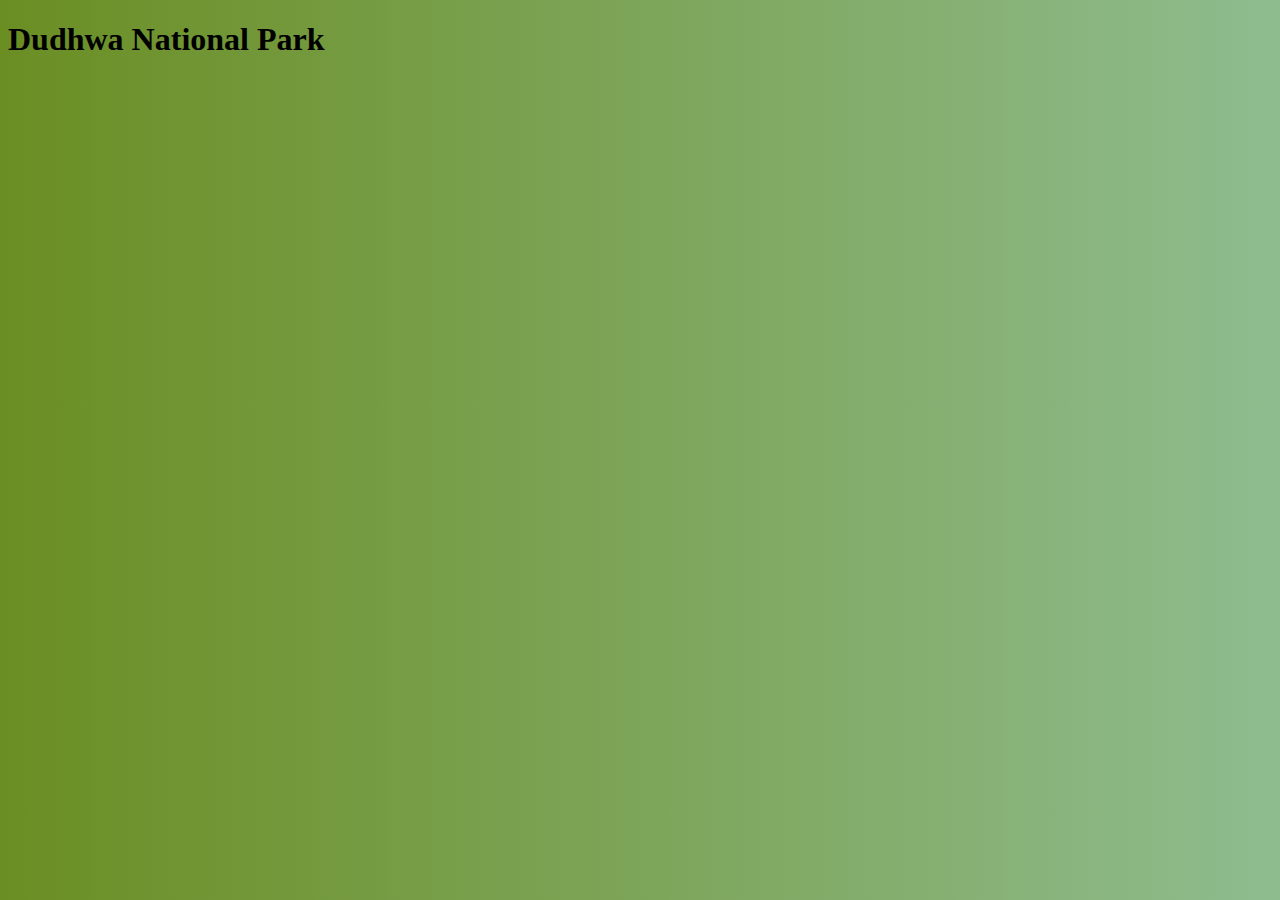
<file: video.html>
<!DOCTYPE html>
<html>
<head>
<title>Page Title</title>
</head>
<body>

<h1>Dudhwa National Park</h1>
<link rel="stylesheet" type="text/css" href="css/style.css">
<iframe width="560" height="315" src="https://www.youtube.com/embed/1Ci_HUhOO30" frameborder="0" allow="autoplay; encrypted-media" allowfullscreen></iframe>

</body>
</html>
</file>
<file: css/style.css>
body{
	background:linear-gradient(to right,olivedrab, darkseagreen);
	font-style: bold italic;
}
</file>
